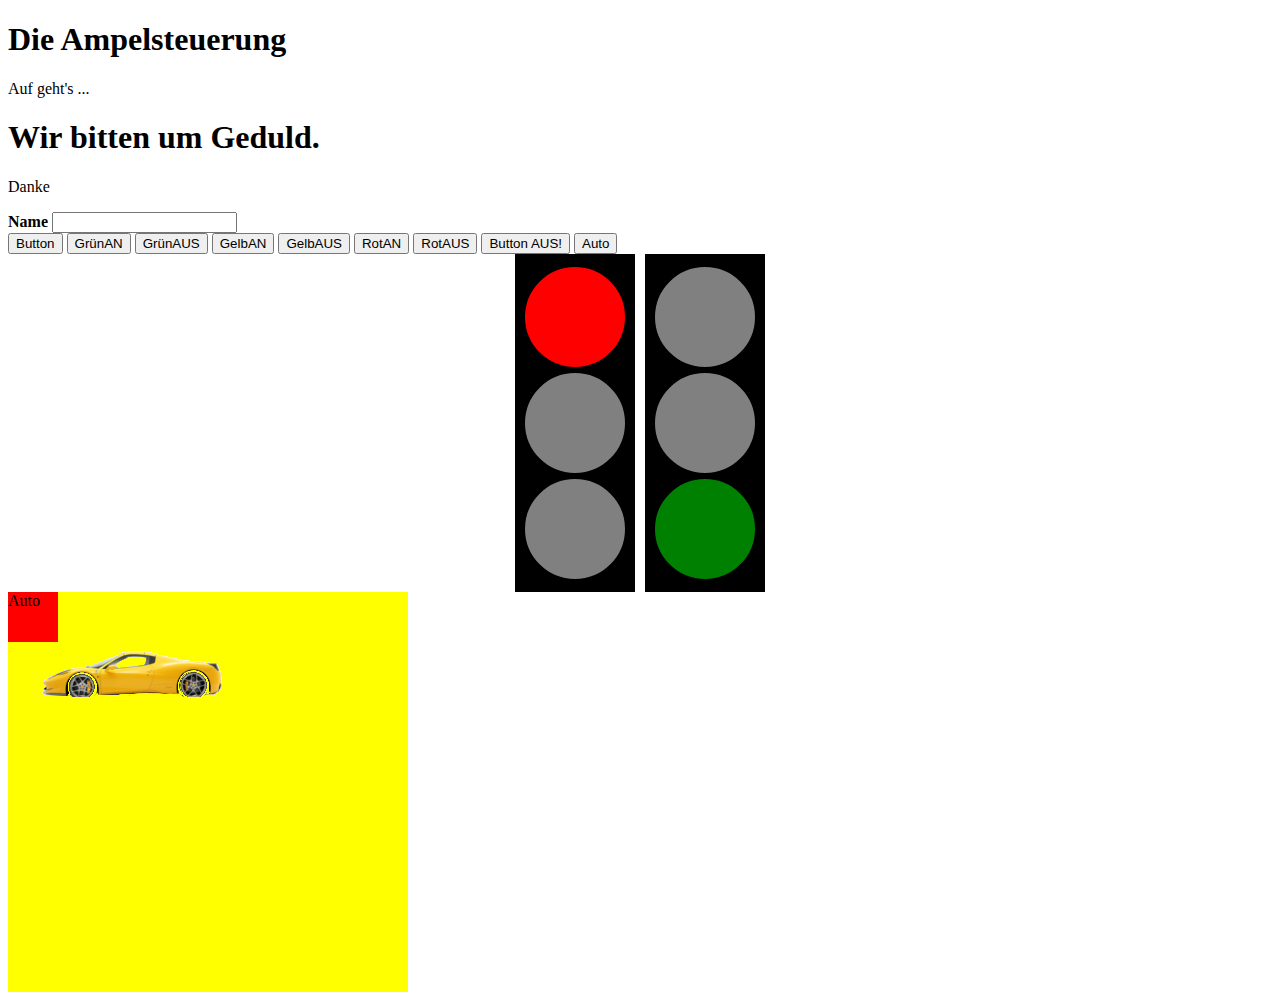
<file: ampel/index.html>
<!-- Write your comments here -->
<!--Long long Time ago... -->
<!DOCTYPE html>
<html>
<meta name="viewport" content="width=device-width, initial-scale=1">
<link rel="stylesheet" href="http://www.w3schools.com/lib/w3.css">
<!--w3.css w3c school -->
<head>
<!--Externes JS einbinden-->
<script src="script.js"></script>
<link rel="stylesheet" type="text/css" href="style.css">
<meta charset="UTF-8">
<title>Ampelsteuerung</title>
</head>
<body>


<h1>Die Ampelsteuerung</h1>
<p>Auf geht's ...</p>




<title>Hier kommt eine Ampel hin.</title>
</head>
<body>
<h1>Wir bitten um Geduld.</h1>
<p id="demo">Danke</p>


<form class="w3-container">
  <label class="w3-label w3-text-teal"><b>Name</b></label>
  <input class="w3-input w3-border w3-light-grey" type="text">
</form>
  <button class="w3-btn w3-blue-grey" onclick="document.getElementById('demo').innerHTML = Date()">Button</button>


  <button class="w3-btn w3-green" onclick="gruenan()">GrünAN</button>
  <button class="w3-btn w3-green" onclick="gruenaus()">GrünAUS</button>
  <button class="w3-btn w3-yellow" onclick="gelban()">GelbAN</button>
  <button class="w3-btn w3-yellow" onclick="gelbaus()">GelbAUS</button>
  <button class="w3-btn w3-red" onclick="rotan()">RotAN</button>
  <button class="w3-btn w3-red" onclick="rotaus()">RotAUS</button>

  <button class="w3-btn w3-red" onclick="ampelfunc()">Button AUS!</button>

  <button class="w3-btn w3-blue" onclick="myMove()">Auto</button>



<div id="center-box">
  <div class="ampel right-margin">
    <div class="rot" id="roteins"></div> <!-- Hier 1 2 3 rausnehmen -->
    <div class="gelb" id="gelbeins"></div>
    <div class="gruen" id="grueneins"></div>
  </div>
  <div class="ampel left-margin">
    <div class="rot" id="rotzwei"></div> <!-- Hier 1 2 3 rausnehmen -->
    <div class="gelb" id="gelbzwei"></div>
    <div class="gruen" id="gruenzwei"></div>
  </div>
</div>
<div class="clear"></div>


<div id="container">
  <div id="animate">Auto
<img src="car.png" alt="car" width="250" height="87">
  </div>
</div>

</body>
</html>
</file>
<file: ampel/style.css>
.ampel{
  border-color: black;
  width: 120px;
  background: #000; /* ampelbody färben */
  padding: 10px 0px; /* oben und unten abstand inerhalb des ampelbodys */
  float: left;
}
.left-margin{
  margin-left:5px;
}
.right-margin{
  margin-right:5px;
}


#center-box{
  width: 250px;
  margin: 0 auto;
}
.clear{
  clear: both;
}

.rot, .gelb, .gruen{
  margin: 0 auto; /* Ampellichter mittig ausrichten */
}

.rot{
    border-color: black;
    border-style: solid;
    background-color: red;
    width: 100px;
    border-radius: 100%;
    height: 100px;
}

.gelb{
    border-color: black;
    border-style: solid;
    background-color: yellow;
    width: 100px;
    border-radius: 100%;
    height: 100px;
}

.gruen{
    border-color: black;
    border-style: solid;
    background-color: green;
    width: 100px;
    border-radius: 100%;
    height: 100px;
}

#roteins{
    border-color: black;
    border-style: solid;
    background-color: red;
    width: 100px;
    border-radius: 100%;
    height: 100px;
}

#gelbeins{
    border-color: black;
    border-style: solid;
    background-color: grey;
    width: 100px;
    border-radius: 100%;
    height: 100px;
}

#grueneins{
    border-color: black;
    border-style: solid;
    background-color: grey;
    width: 100px;
    border-radius: 100%;
    height: 100px;
}

#rotzwei{
    border-color: black;
    border-style: solid;
    background-color: grey;
    width: 100px;
    border-radius: 100%;
    height: 100px;
}

#gelbzwei{
    border-color: black;
    border-style: solid;
    background-color: grey;
    width: 100px;
    border-radius: 100%;
    height: 100px;
}

#gruenzwei{
    border-color: black;
    border-style: solid;
    background-color: green;
    width: 100px;
    border-radius: 100%;
    height: 100px;
}

#container {
    width: 400px;
    height: 400px;
    position: relative;
    background: yellow;
}
#animate {
    width: 50px;
    height: 50px;
    position: absolute;
    background: red;
}
</file>
